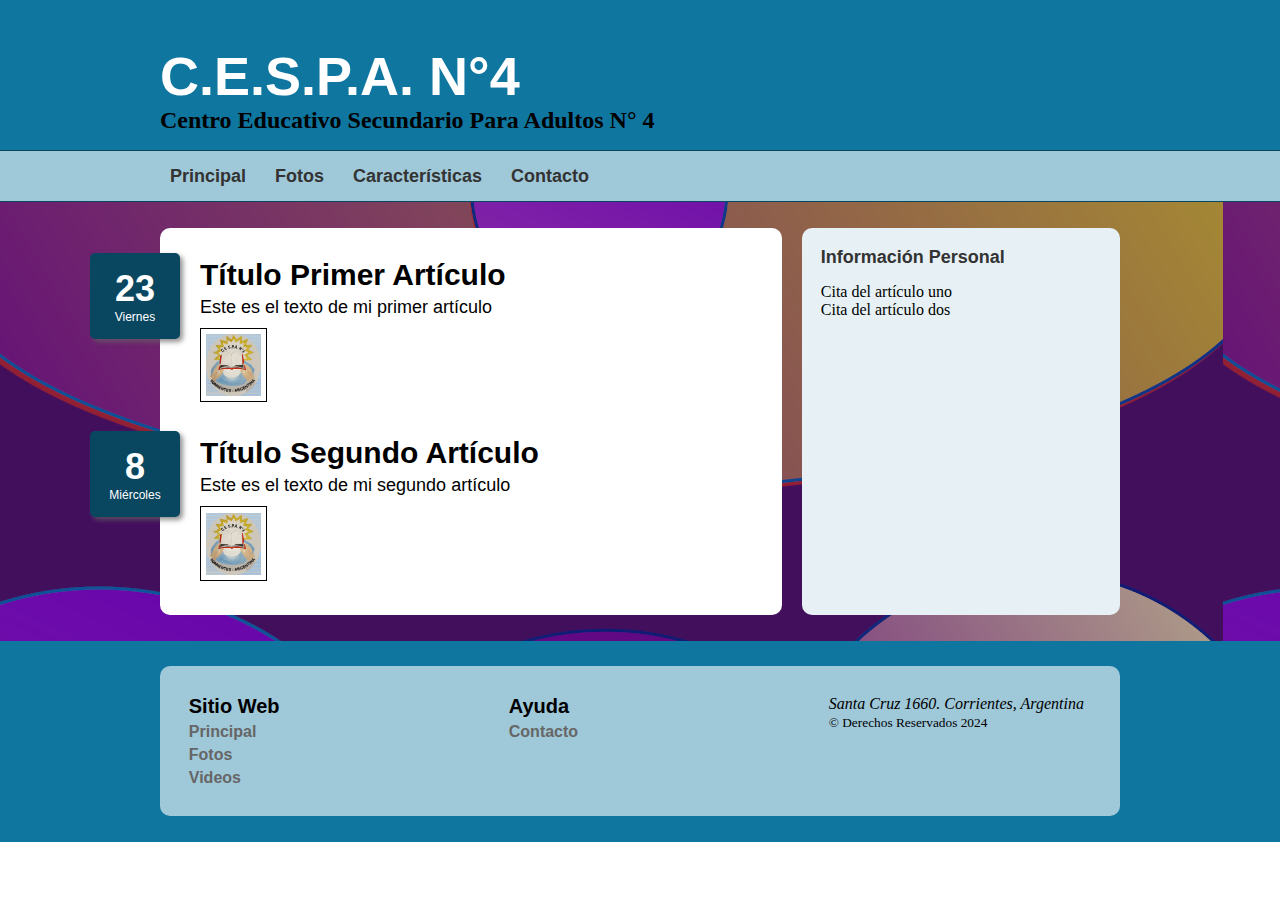
<file: index.html>
<!DOCTYPE html>
<html lang="es">
<head>
<title>C.E.S.P.A. N°4. Corrientes, Argentina</title>
<meta charset="utf-8">
<meta name="description" content="Este es un documento HTML5">
<meta name="keywords" content="HTML, CSS, JavaScript">
<link rel="stylesheet" href="misestilos_flex.css">
<script>
var visible = false;
function iniciar() {
var elemento = document.getElementById("menu-img");
elemento.addEventListener("click", mostrarMenu);
}
function mostrarMenu() {
var elemento = document.getElementById("menuprincipal");
if (!visible) {
elemento.style.display = "flex";
visible = true;
} else {
elemento.style.display = "none";
visible = false;
}
}
window.addEventListener("load", iniciar);
</script>
</head>
<body>
<header id="cabeceralogo">
<div>
<h1>C.E.S.P.A. N°4</h1>
  <h2>Centro Educativo Secundario Para Adultos N° 4</h2>
</div>
</header>
<nav id="menuicono">
<img src="mi_icono.png" width="35" height="28" id="menu-img">
</nav>
<nav id="menuprincipal">
<div>
<ul>
<li><a href="index.html">Principal</a></li>
<li><a href="fotos.html">Fotos</a></li>
<li><a href="alumnos.html">Características</a></li>
<li><a href="contacto.html">Contacto</a></li>
</ul>
</div>
</nav>
<main>
<div>
<section id="articulosprincipales">
<article>
<h1>Título Primer Artículo</h1>
<time datetime="2024-05-07" pubdate>
<div class="numerodia">23</div>
<div class="nombredia">Viernes</div>
</time>
<p>Este es el texto de mi primer artículo</p>
<figure>
<img src="miimagen2.jpg">
</figure>
</article>
<article>
<h1>Título Segundo Artículo</h1>
<time datetime="2024-05-8" pubdate>
<div class="numerodia">8</div>
<div class="nombredia">Miércoles</div>
</time>
<p>Este es el texto de mi segundo artículo</p>
<figure>
<img src="miimagen2.jpg">
</figure>
</article>
</section>
<aside id="infoadicional">
<h1>Información Personal</h1>
<p>Cita del artículo uno</p>
<p>Cita del artículo dos</p>
</aside>
</div>
</main>
<footer id="pielogo">
<div>
<section class="seccionpie">
<h1>Sitio Web</h1>
<p><a href="index.html">Principal</a></p>
<p><a href="fotos.html">Fotos</a></p>
<p><a href="videos.html">Videos</a></p>
</section>
<section class="seccionpie">
<h1>Ayuda</h1>
<p><a href="contacto.html">Contacto</a></p>
</section>
<section class="seccionpie">
<address>Santa Cruz 1660. Corrientes, Argentina</address>
<small>&copy; Derechos Reservados 2024</small>
</section>
</div>
</footer>
</body>
</html>
</file>
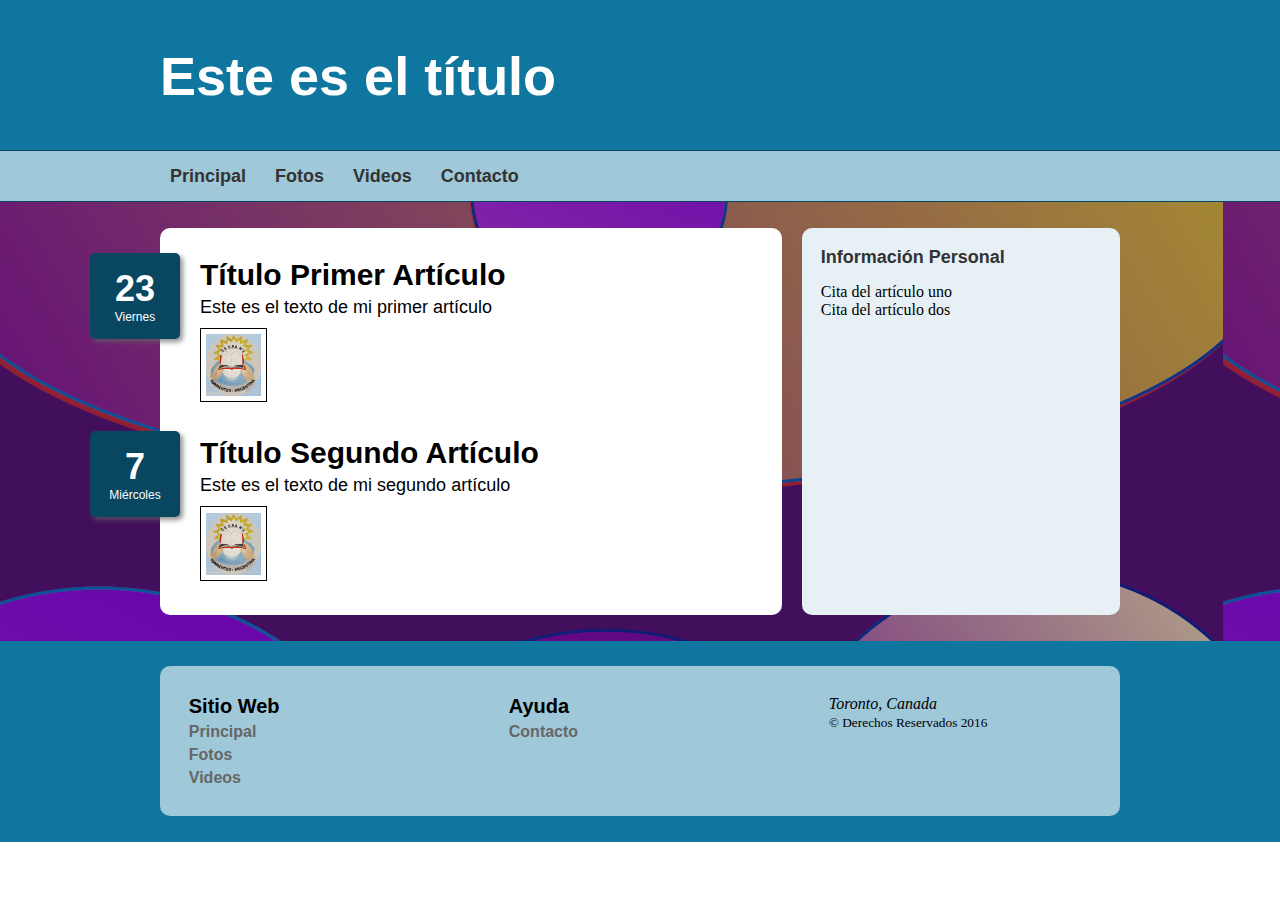
<file: flexible.htm>
<!DOCTYPE html>
<html lang="es">
<head>
<title>C.E.S.P.A. N°4. Corrientes, Argentina</title>
<meta charset="utf-8">
<meta name="description" content="Este es un documento HTML5">
<meta name="keywords" content="HTML, CSS, JavaScript">
<link rel="stylesheet" href="misestilos_flex.css">
<script>
var visible = false;
function iniciar() {
var elemento = document.getElementById("menu-img");
elemento.addEventListener("click", mostrarMenu);
}
function mostrarMenu() {
var elemento = document.getElementById("menuprincipal");
if (!visible) {
elemento.style.display = "flex";
visible = true;
} else {
elemento.style.display = "none";
visible = false;
}
}
window.addEventListener("load", iniciar);
</script>
</head>
<body>
<header id="cabeceralogo">
<div>
<h1>Este es el título</h1>
</div>
</header>
<nav id="menuicono">
<img src="mi_icono.png" width="35" height="28" id="menu-img">
</nav>
<nav id="menuprincipal">
<div>
<ul>
<li><a href="index.html">Principal</a></li>
<li><a href="fotos.html">Fotos</a></li>
<li><a href="videos.html">Videos</a></li>
<li><a href="contacto.html">Contacto</a></li>
</ul>
</div>
</nav>

<main>
<div>
<section id="articulosprincipales">
<article>
<h1>Título Primer Artículo</h1>
<time datetime="2016-12-23" pubdate>
<div class="numerodia">23</div>
<div class="nombredia">Viernes</div>
</time>
<p>Este es el texto de mi primer artículo</p>
<figure>
<img src="miimagen2.jpg">
</figure>
</article>
<article>
<h1>Título Segundo Artículo</h1>
<time datetime="2016-12-7" pubdate>
<div class="numerodia">7</div>
<div class="nombredia">Miércoles</div>
</time>
<p>Este es el texto de mi segundo artículo</p>
<figure>
<img src="miimagen2.jpg">
</figure>
</article>
</section>
<aside id="infoadicional">
<h1>Información Personal</h1>
<p>Cita del artículo uno</p>
<p>Cita del artículo dos</p>
</aside>
</div>
</main>
<footer id="pielogo">
<div>
<section class="seccionpie">
<h1>Sitio Web</h1>
<p><a href="index.html">Principal</a></p>
<p><a href="fotos.html">Fotos</a></p>
<p><a href="videos.html">Videos</a></p>
</section>
<section class="seccionpie">
<h1>Ayuda</h1>
<p><a href="contacto.html">Contacto</a></p>
</section>
<section class="seccionpie">
<address>Toronto, Canada</address>
<small>&copy; Derechos Reservados 2016</small>
</section>
</div>
</footer>
</body>
</html>
</file>
<file: misestilos_flex.css>
* {
margin: 0px;
padding: 0px;
}
#cabeceralogo {
display: flex;
justify-content: center;
width: 96%;
height: 150px;
padding: 0% 2%;
background-color: #0F76A0;
}
#cabeceralogo > div {
flex: 1;
max-width: 960px;
padding-top: 45px;
}
#cabeceralogo h1 {
font: bold 54px Arial, sans-serif;
color: #FFFFFF;
}
#menuprincipal {
display: flex;
justify-content: center;
width: 96%;
height: 50px;
padding: 0% 2%;
background-color: #9FC8D9;
border-top: 1px solid #094660;
border-bottom: 1px solid #094660;
}
#menuprincipal > div {
flex: 1;
max-width: 960px;
}
#menuprincipal li {
display: inline-block;
height: 35px;
padding: 15px 10px 0px 10px;
margin-right: 5px;
}
#menuprincipal li:hover {
background-color: #6FACC6;
}
#menuprincipal a {
font: bold 18px Arial, sans-serif;
color: #333333;
text-decoration: none;
}
#menuicono {
display: none;
width: 95%;
height: 38px;
padding: 12px 2% 0px 3%;
background-color: #9FC8D9;
border-top: 1px solid #094660;
border-bottom: 1px solid #094660;
}
main {
display: flex;
justify-content: center;
width: 96%;
padding: 2%;
background-image: url("tintos_01.png");
}
main > div {
display: flex;
flex: 1;
max-width: 960px;
}
#articulosprincipales {
flex: 1;
margin-right: 20px;
padding-top: 30px;
background-color: #FFFFFF;
border-radius: 10px;
}
#infoadicional {
flex: 1;
max-width: 280px;
padding: 2%;
background-color: #E7F1F5;
border-radius: 10px;
}
#infoadicional h1 {
font: bold 18px Arial, sans-serif;
color: #333333;
margin-bottom: 15px;
}
article {
position: relative;
padding: 0px 40px 20px 40px;
}
article time {
display: block;
position: absolute;
top: -5px;
left: -70px;
width: 80px;
padding: 15px 5px;
background-color: #094660;
box-shadow: 3px 3px 5px rgba(100, 100, 100, 0.7);
border-radius: 5px;
}
.numerodia {
font: bold 36px Verdana, sans-serif;
color: #FFFFFF;
text-align: center;
}
.nombredia {
font: 12px Verdana, sans-serif;
color: #FFFFFF;
text-align: center;
}
article h1 {
margin-bottom: 5px;
font: bold 30px Georgia, sans-serif;
}
article p {
font: 18px Georgia, sans-serif;
}
figure {
margin: 10px 0px;
}
figure img {
max-width: 10%;
padding: 1%;
border: 1px solid;
}
#pielogo {
display: flex;
justify-content: center;
width: 96%;
padding: 2%;
background-color: #0F76A0;
}
#pielogo > div {
display: flex;
flex: 1;
max-width: 960px;
background-color: #9FC8D9;
border-radius: 10px;
}
.seccionpie {
flex: 1;
padding: 3%;
}
.seccionpie h1 {
font: bold 20px Arial, sans-serif;
}
.seccionpie p {
margin-top: 5px;
}
.seccionpie a {
font: bold 16px Arial, sans-serif;
color: #666666;
text-decoration: none;
}
@media (max-width: 1120px) {
article time {
position: static;
width: 100%;
padding: 0px;
margin-bottom: 10px;
background-color: #FFFFFF;
box-shadow: 0px 0px 0px;
border-radius: 0px;
}
.numerodia {
display: inline-block;
font: bold 14px Verdana, sans-serif;
color: #999999;
padding-right: 5px;
}
.nombredia {
display: inline-block;
font: bold 14px Verdana, sans-serif;
color: #999999;
}
article h1 {
margin-bottom: 0px;
}
}
@media (max-width: 720px) {
main > div {
display: block;
}
#articulosprincipales {
width: 100%;
margin-right: 0px;
}
#infoadicional {
width: 90%;
max-width: 100%;
padding: 5%;
margin-top: 20px;
}
}
@media (max-width: 480px) {
#cabeceralogo > div {
text-align: center;
}
#cabeceralogo h1 {
font: bold 46px Arial, sans-serif;
}
#menuprincipal {
display: none;
width: 100%;
height: 100%;
padding: 0%;
}
#menuprincipal li {
display: block;
margin-right: 0px;
text-align: center;
}
#menuicono {
display: block;
}
#pielogo > div {
display: block;
}
.seccionpie {
width: 94%;
text-align: center;
}
}
</file>
